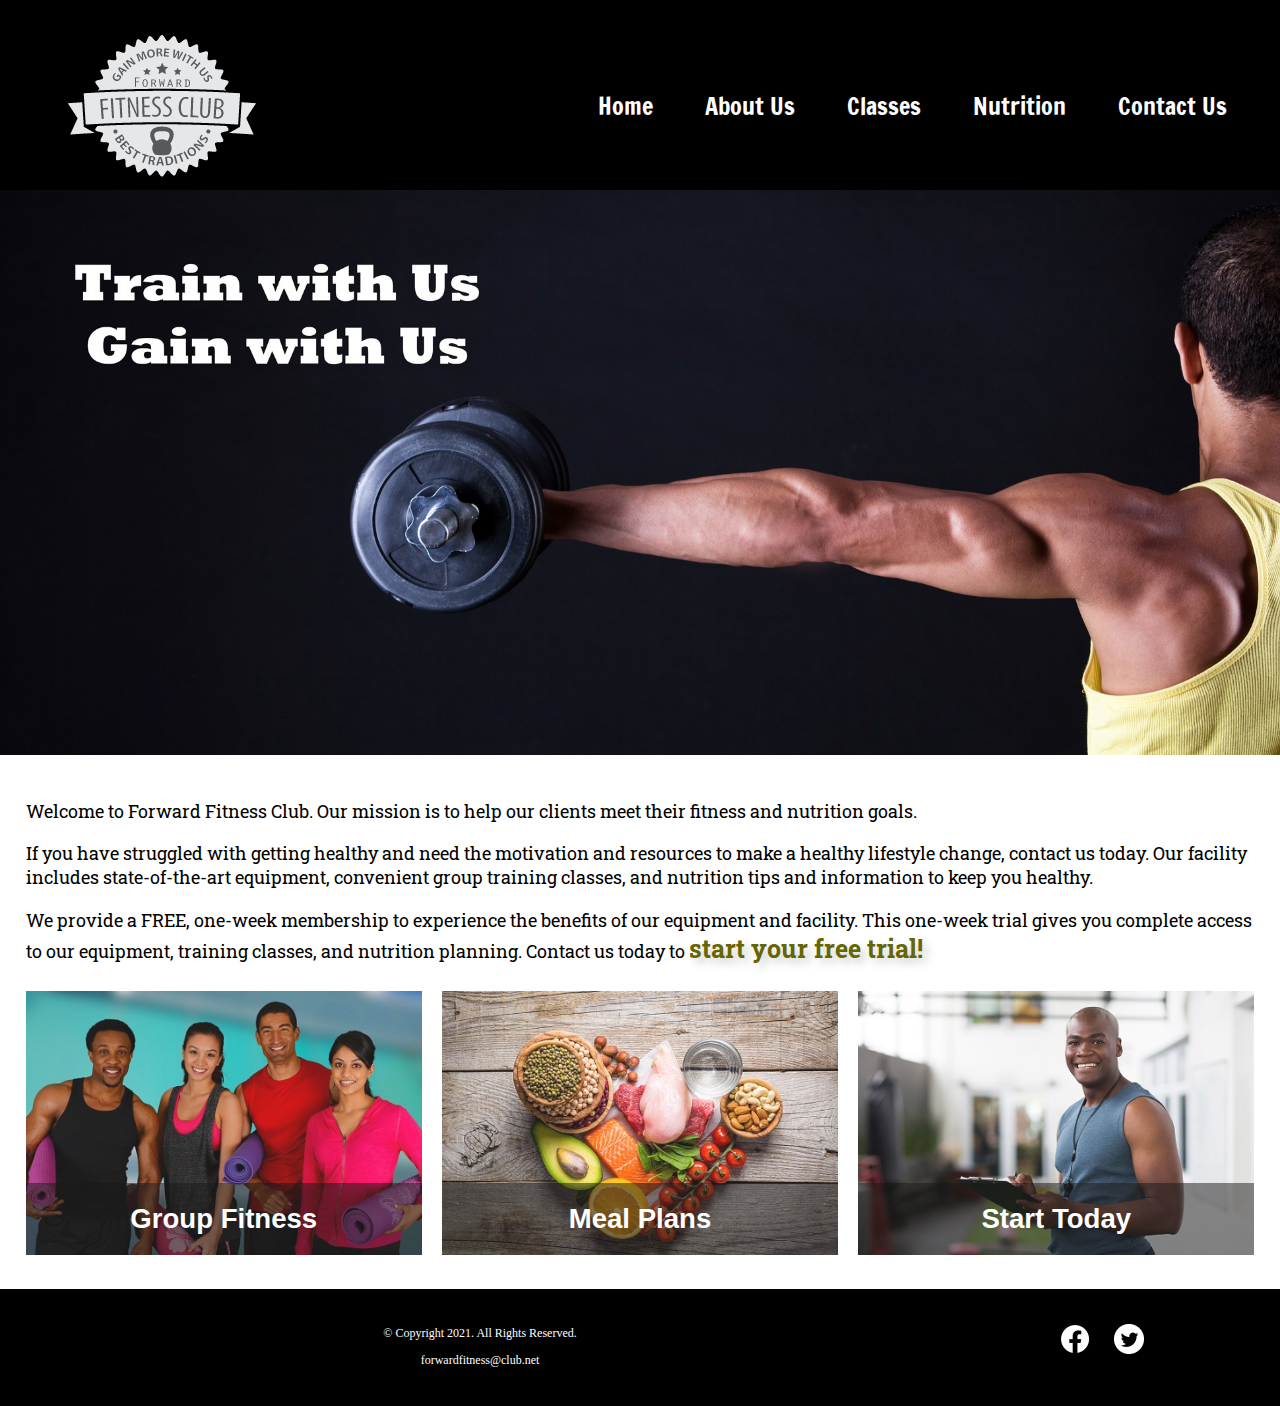
<file: index.html>
<!DOCTYPE html>
<!-- This website template was created by: Chris C. | 5/20/2024 -->
<html lang="en">
<head>
	<title>Complete Fitness - Free Trial | Forward Fitness Club</title>
	<meta charset="utf-8">
    <link rel="stylesheet" href="css/styles.min.css">
    <meta name="viewport" content="width=device-width, initial-scale=1.0">
    <meta name="description" content="The Forward Fitness Club is an elite fitness center dedicated to helping clients achieve their fitness and nutrition goals.">
    <link href="https://fonts.googleapis.com/css?family=Francois+One|Roboto+Slab&display=swap" rel="stylesheet">
    <link rel="shortcut icon" href="images/favicon.ico">
	<link rel="icon" type="image/png" sizes="32x32" href="images/favicon-32.png">
    <link rel="apple-touch-icon" sizes="180x180" href="images/apple-touch-icon.png">
	<link rel="icon" sizes="192x192" href="images/android-chrome-192.png">
</head>
<body>

    <!-- Skip to Content Link -->
    <a class="skip" href="#content">Skip to Content</a>

	<div id="container">
        
        <!-- Mobile Nav -->
        <nav class="mobile-nav">
            <div id="menu-links">
                <a href="index.html">Home</a>
                <a href="about.html">About Us</a>
                <a href="classes.html">Classes</a>
                <a href="nutrition.html">Nutrition</a>
                <a href="contact.html">Contact Us</a>
            </div>
            <a class="menu-icon" onclick="hamburger()">
                <div>&#9776;</div>
            </a>
        </nav>

		<!-- Use the header area for the website name or logo -->
		<header id="ffc-logo">
			<a href="index.html"><img src="images/forward-fitness-logo.png" alt="Forward Fitness Club logo"></a>
		</header>
		
		<!-- Tablet, Desktop Nav -->
		<nav class="tablet-desktop">
			<ul>
                <li><a href="index.html">Home</a></li> 
                <li><a href="about.html">About Us</a></li> 
                <li><a href="classes.html">Classes</a></li> 
                <li><a href="nutrition.html">Nutrition</a></li> 
                <li><a href="contact.html">Contact Us</a></li>
            </ul>
		</nav>
        
        <!-- Hero Image -->
        <div id="hero" class="tablet-desktop">
            <img src="images/hero-image.jpg" alt="left arm extended holding a weight">
        </div>
		
		<!-- Use the main area to add the main content of the webpage -->
		<main id="content">
            
            <div class="mobile">
                
                <p>Welcome to Forward Fitness Club. Our mission is to  help our clients meet their fitness and nutrition goals.</p> 
                
                <h3>FREE One-Week Trial Membership!</h3>
                <p>Call Us Today to Get Started</p>
                <p class="tel-link"><a href="tel:8145559608">(814) 555-9608</a></p>
                
                <h4>Fitness Club Hours:</h4>
                <ul class="hours">
			         <li>Mon - Thu: 6:00am - 6:00pm</li>
			         <li>Friday: 6:00am - 4:00pm</li>
			         <li>Saturday: 8:00am - 6:00pm</li>
			         <li>Sunday: Closed</li>
                </ul>
            
            </div>
            
            <div class="tablet-desktop">
		
                <p>Welcome to Forward Fitness Club. Our mission is to  help our clients meet their fitness and nutrition goals.</p> 

                <p>If you have struggled with getting healthy and need the motivation and resources to make a healthy lifestyle change, contact us today. Our facility includes state-of-the-art equipment, convenient group training classes, and nutrition tips and information to keep you healthy.</p> 

                <p>We provide a FREE, one-week membership to experience the benefits of our equipment and facility. This one-week trial gives you complete access to our equipment, training classes, and nutrition planning. Contact us today to <span class="action">start your free trial!</span></p> 
                
            </div>
            
            <div class="grid">
                
                <figure class="frame">
                        <a href="classes.html"><img src="images/fitness-group.jpg" alt="group of fitness people"></a>
                        <figcaption class="pic-text">Group Fitness</figcaption>
                </figure>
                
                <figure class="frame">
                        <a href="nutrition.html"><img src="images/food-heart.jpg" alt="healthy food in the shape of a heart"></a>
                        <figcaption class="pic-text">Meal Plans</figcaption>
                </figure>
                
                <figure class="frame">
                        <a href="contact.html"><img src="images/personal-trainer.jpg" alt="personal trainer with a clipboard"></a>
                        <figcaption class="pic-text">Start Today</figcaption>
                </figure>
            
            </div>
			
		</main>
		
		<!-- Use the footer area to add webpage footer content -->
		<footer>

            <div class="copyright">
                <p>&copy; Copyright 2021. All Rights Reserved.</p>
                <p><a href="mailto:forwardfitness@club.net">forwardfitness@club.net</a></p>
            </div>

            <div class="social">
                <a href="https://www.facebook.com/fwdfitclub" target="_blank"><img src="images/facebook-logo.png" alt="black and white Facebook logo"></a>
                <a href="https://www.twitter.com/fwdfitclub" target="_blank"><img src="images/twitter-logo.png" alt="black and white Twitter logo"></a>
            </div>

		</footer>
	
	</div>
    
    <script src="scripts/script.js"></script>
	
</body>
</html>
</file>
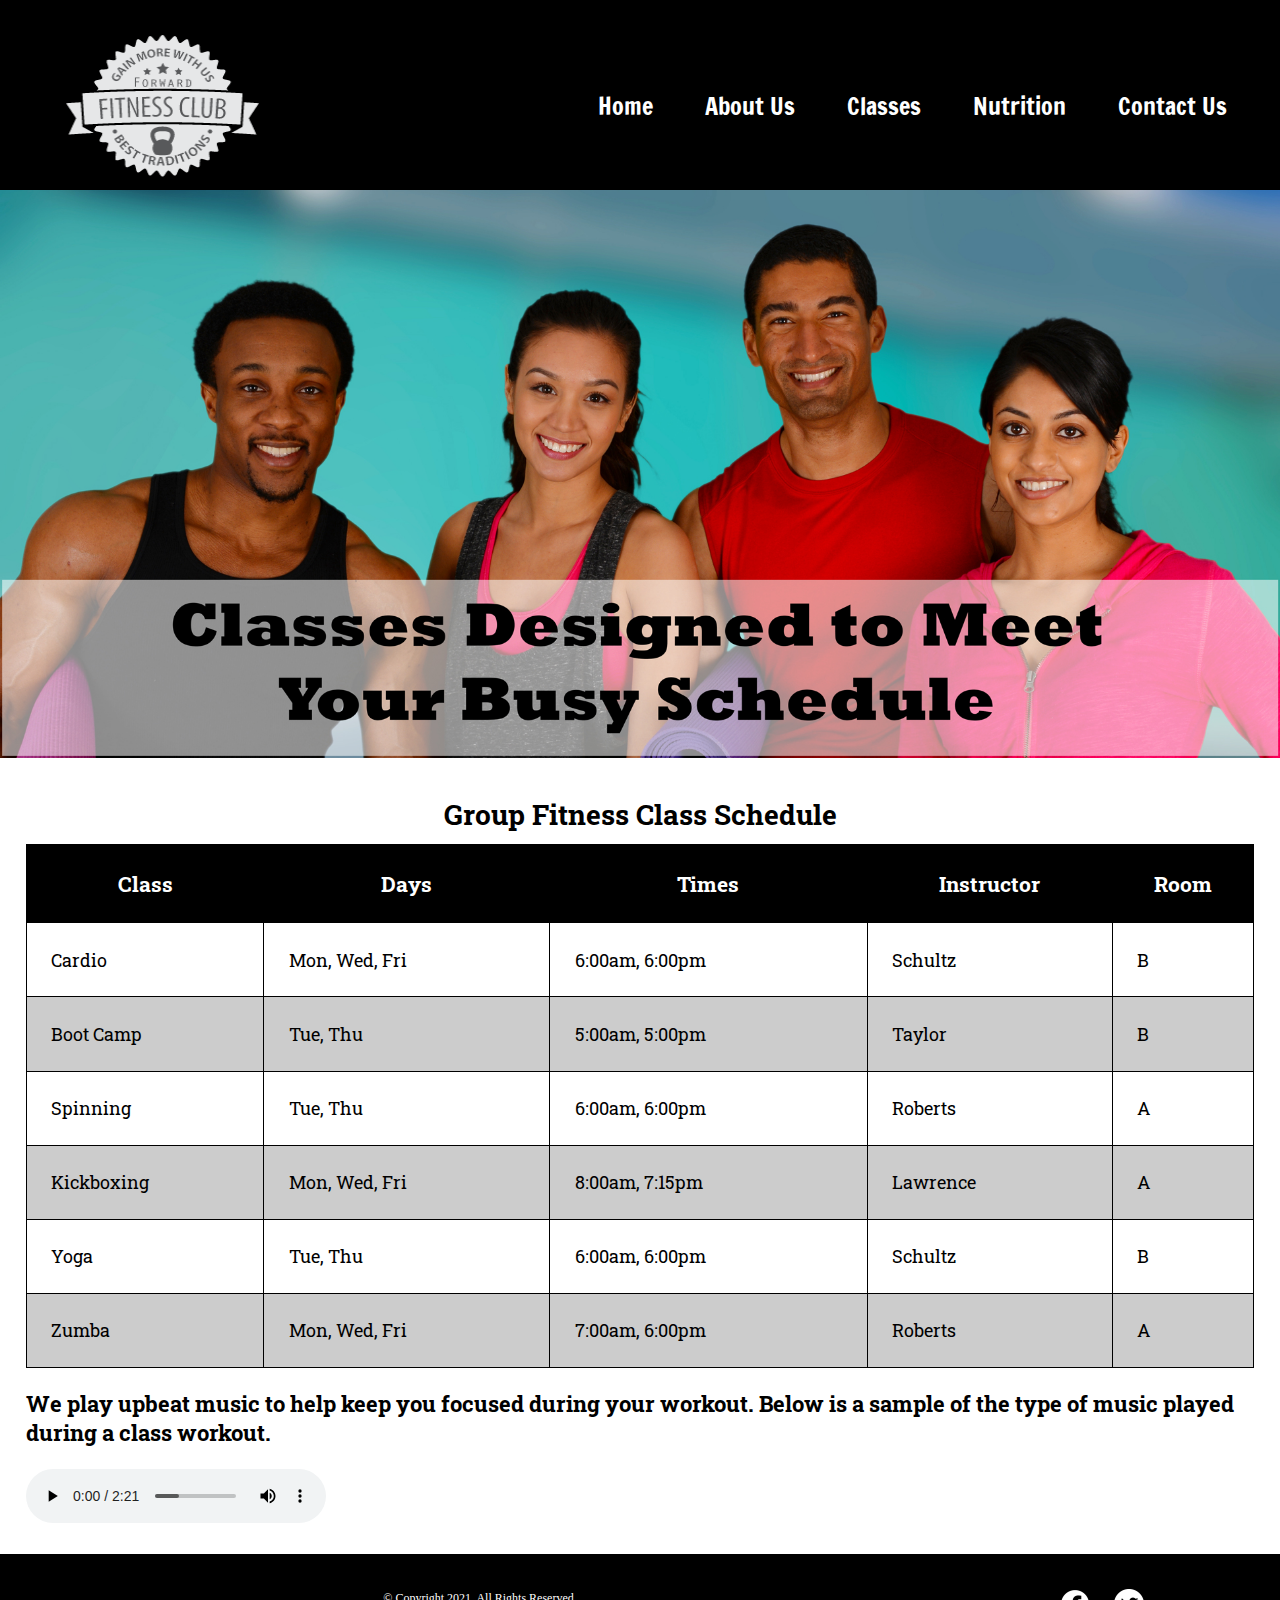
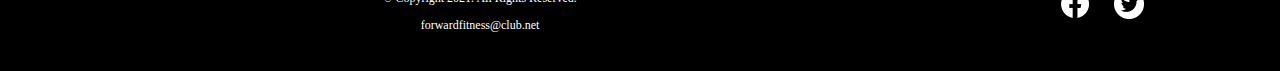
<file: classes.html>
<!DOCTYPE html>
<!-- This website template was created by: Chris C. | 5/20/2024 -->
<html lang="en">
<head>
	<title>Fitness Class Schedule | Forward Fitness Club</title>
	<meta charset="utf-8">
    <link rel="stylesheet" href="css/styles.min.css">
    <meta name="viewport" content="width=device-width, initial-scale=1.0">
    <meta name="description" content="Forward Fitness Club has many fitness classes to meet your needs, including boot camp, cardio, kickboxing, spinning, yoga, and Zumba.">
    <link href="https://fonts.googleapis.com/css?family=Francois+One|Roboto+Slab&display=swap" rel="stylesheet">
    <link rel="shortcut icon" href="images/favicon.ico">
	<link rel="icon" type="image/png" sizes="32x32" href="images/favicon-32.png">
    <link rel="apple-touch-icon" sizes="180x180" href="images/apple-touch-icon.png">
	<link rel="icon" sizes="192x192" href="images/android-chrome-192.png">
</head>
<body>

    <!-- Skip to Content Link -->
    <a class="skip" href="#content">Skip to Content</a>

	<div id="container">
        
        <!-- Mobile Nav -->
        <nav class="mobile-nav">
            <div id="menu-links">
                <a href="index.html">Home</a>
                <a href="about.html">About Us</a>
                <a href="classes.html">Classes</a>
                <a href="nutrition.html">Nutrition</a>
                <a href="contact.html">Contact Us</a>
            </div>
            <a class="menu-icon" onclick="hamburger()">
                <div>&#9776;</div>
            </a>
        </nav>

		<!-- Use the header area for the website name or logo -->
		<header id="ffc-logo">
			<a href="index.html"><img src="images/forward-fitness-logo.png" alt="Forward Fitness Club logo" height="220" width="297"></a>
		</header>
		
		<!-- Tablet, Desktop Nav -->
		<nav class="tablet-desktop">
			<ul>
                <li><a href="index.html">Home</a></li> 
                <li><a href="about.html">About Us</a></li> 
                <li><a href="classes.html">Classes</a></li> 
                <li><a href="nutrition.html">Nutrition</a></li> 
                <li><a href="contact.html">Contact Us</a></li>
            </ul>
		</nav>
        
        <!-- Classes Hero Image -->
        <div id="hero" class="tablet-desktop">
            <img src="images/classes-hero-image.jpg" alt="group of fitness people">
        </div>
		
		<!-- Use the main area to add the main content of the webpage -->
		<main id="content">
            
            <div class="mobile">
            
                <h3>Group Fitness Classes</h3>
                <p>Boot Camp: TR 5am &amp; 5pm</p>
                <p>Cardio: MWF 6am &amp; 6pm</p>
                <p>Kickboxing: MWF 8am &amp; 7:15pm</p>
                <p>Spinning: TR 6am &amp; 6pm</p>
                <p>Yoga: TR 6am &amp; 6pm</p>
                <p>Zumba: MWF 7am &amp; 6pm</p>
                
            </div>
            
            <div class="tablet-desktop">
                
                <table><!-- Start Table -->
                    <caption>Group Fitness Class Schedule</caption>
                    <tr><!-- Row 1 -->
                        <th>Class</th>
                        <th>Days</th>
                        <th>Times</th>
                        <th>Instructor</th>
                        <th>Room</th>
				    </tr>
                    <tr><!-- Row 2 -->
                        <td>Cardio</td>
                        <td>Mon, Wed, Fri</td>
                        <td>6:00am, 6:00pm</td>
                        <td>Schultz</td>
                        <td>B</td>
				    </tr>
                    <tr><!-- Row 3 -->
                        <td>Boot Camp</td>
                        <td>Tue, Thu</td>
                        <td>5:00am, 5:00pm</td>
                        <td>Taylor</td>
                        <td>B</td>
				    </tr>
                    <tr><!-- Row 4 -->
                        <td>Spinning</td>
                        <td>Tue, Thu</td>
                        <td>6:00am, 6:00pm</td>
                        <td>Roberts</td>
                        <td>A</td>
                    </tr>
                    <tr><!-- Row 5 -->
                        <td>Kickboxing</td>
                        <td>Mon, Wed, Fri</td>
                        <td>8:00am, 7:15pm</td>
                        <td>Lawrence</td>
                        <td>A</td>
                    </tr>
                    <tr><!-- Row 6 -->
                        <td>Yoga</td>
                        <td>Tue, Thu</td>
                        <td>6:00am, 6:00pm</td>
                        <td>Schultz</td>
                        <td>B</td>
                    </tr>
                    <tr><!-- Row 7 -->
                        <td>Zumba</td>
                        <td>Mon, Wed, Fri</td>
                        <td>7:00am, 6:00pm</td>
                        <td>Roberts</td>
                        <td>A</td>
                    </tr>
				</table><!-- End Table-->
                
            </div>
            
            <div id="music-sample">
                
                <h3>We play upbeat music to help keep you focused during your workout. Below is a sample of the type of music played during a class workout.</h3>
                <audio controls>
                    <source src="media/ffc_audio.mp3" type="audio/mp3">
                    <source src="media/ffc_audio.ogg" type="audio/ogg">
                    <p>Your browser does not support the audio element.</p>
                </audio>
                
            </div>
            
		</main>
		
		<!-- Use the footer area to add webpage footer content -->
		<footer>

            <div class="copyright">
                <p>&copy; Copyright 2021. All Rights Reserved.</p>
                <p><a href="mailto:forwardfitness@club.net">forwardfitness@club.net</a></p>
            </div>

            <div class="social">
                <a href="https://www.facebook.com/fwdfitclub" target="_blank"><img src="images/facebook-logo.png" alt="black and white Facebook logo"></a>
                <a href="https://www.twitter.com/fwdfitclub" target="_blank"><img src="images/twitter-logo.png" alt="black and white Twitter logo"></a>
            </div>

		</footer>
	
	</div>
    
    <script src="scripts/script.js"></script>
	
</body>
</html>
</file>
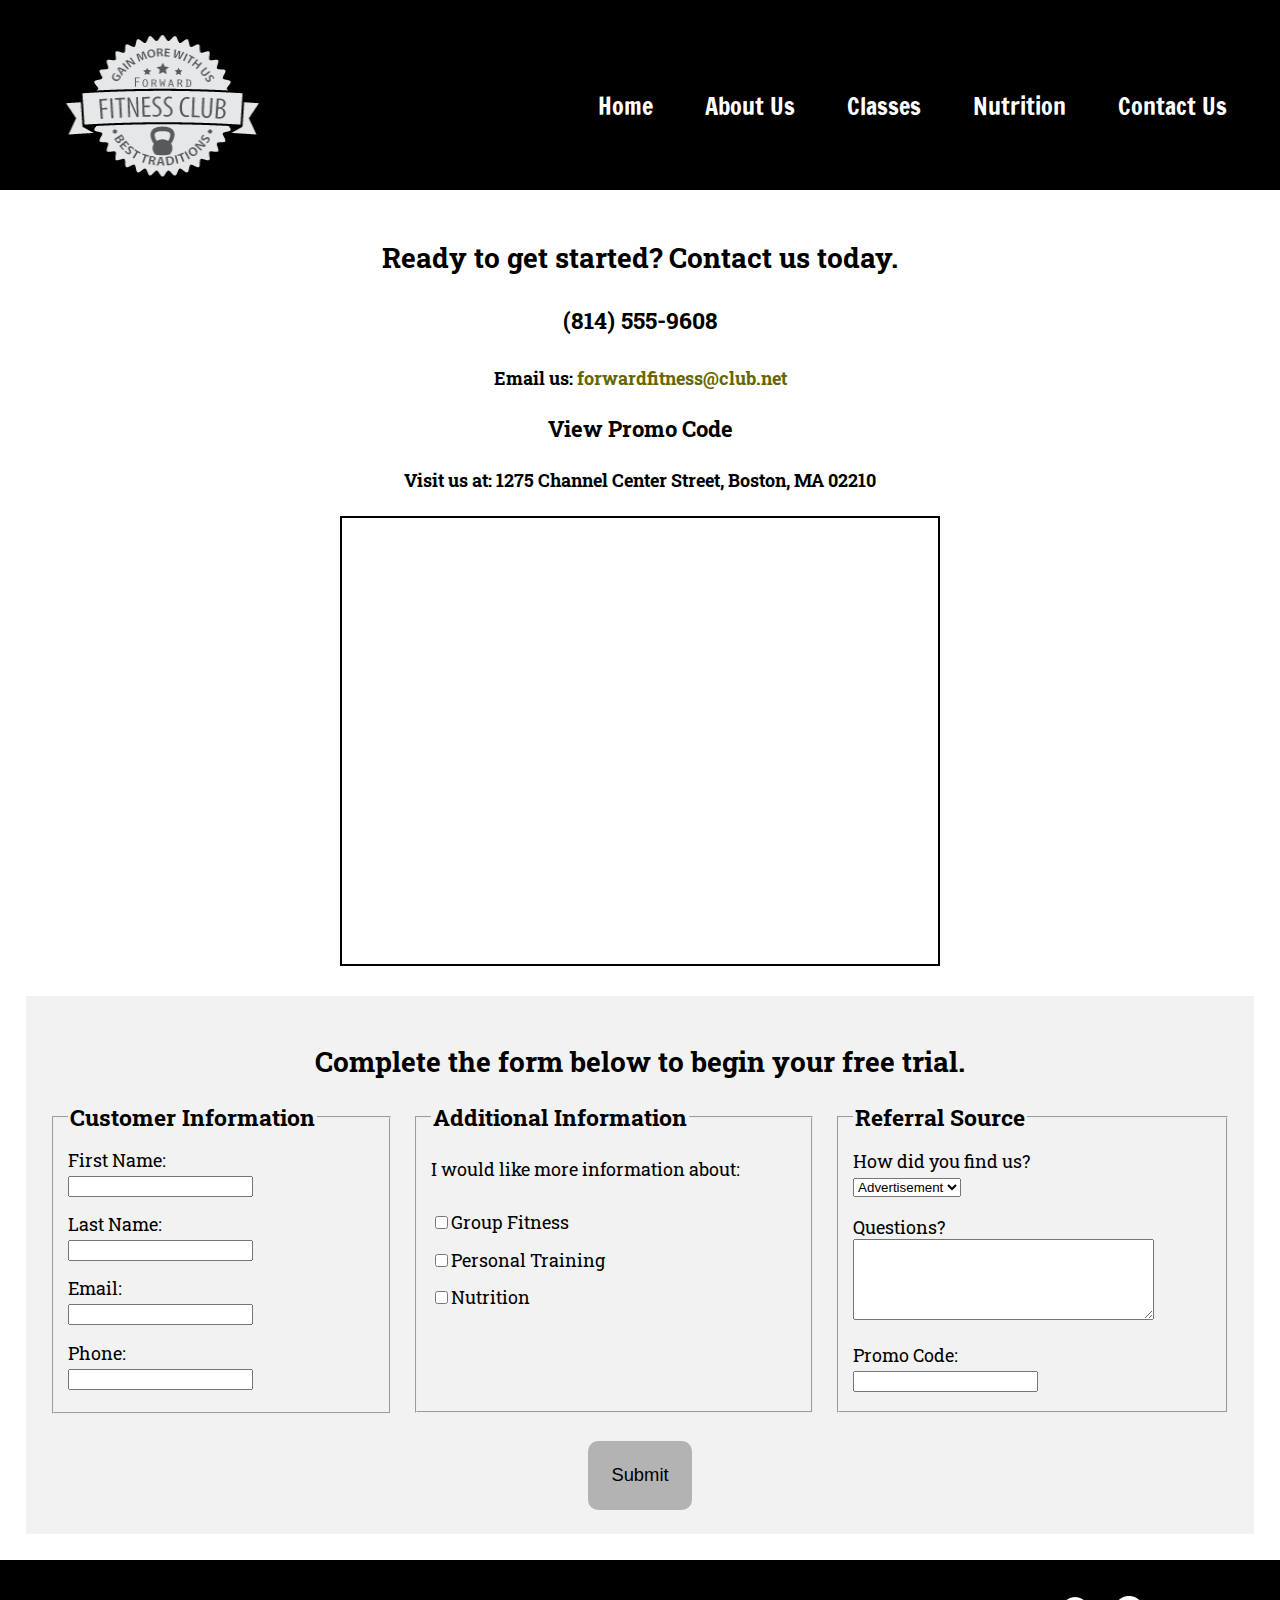
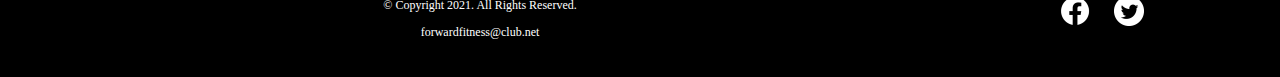
<file: contact.html>
<!DOCTYPE html>
<!-- This website template was created by: Chris C. | 5/20/2024 -->
<html lang="en">
<head>
	<title>Contact Us - Location | Forward Fitness Club</title>
	<meta charset="utf-8">
    <link rel="stylesheet" href="css/styles.min.css">
    <meta name="viewport" content="width=device-width, initial-scale=1.0">
    <meta name="description" content="Forward Fitness Club provides a complimentary one-week trial membership. Contact us today to learn more.">
    <link href="https://fonts.googleapis.com/css?family=Francois+One|Roboto+Slab&display=swap" rel="stylesheet">
	<link rel="shortcut icon" href="images/favicon.ico">
	<link rel="icon" type="image/png" sizes="32x32" href="images/favicon-32.png">
    <link rel="apple-touch-icon" sizes="180x180" href="images/apple-touch-icon.png">
	<link rel="icon" sizes="192x192" href="images/android-chrome-192.png">
</head>
<body>

    <!-- Skip to Content Link -->
    <a class="skip" href="#content">Skip to Content</a>

	<div id="container">
        
        <!-- Mobile Nav -->
        <nav class="mobile-nav">
            <div id="menu-links">
                <a href="index.html">Home</a>
                <a href="about.html">About Us</a>
                <a href="classes.html">Classes</a>
                <a href="nutrition.html">Nutrition</a>
                <a href="contact.html">Contact Us</a>
            </div>
            <a class="menu-icon" onclick="hamburger()">
                <div>&#9776;</div>
            </a>
        </nav>

		<!-- Use the header area for the website name or logo -->
		<header id="ffc-logo">
			<a href="index.html"><img src="images/forward-fitness-logo.png" alt="Forward Fitness Club logo" height="220" width="297"></a>
		</header>
		
		<!-- Tablet, Desktop Nav -->
		<nav class="tablet-desktop">
			<ul>
                <li><a href="index.html">Home</a></li> 
                <li><a href="about.html">About Us</a></li> 
                <li><a href="classes.html">Classes</a></li> 
                <li><a href="nutrition.html">Nutrition</a></li> 
                <li><a href="contact.html">Contact Us</a></li>
            </ul>
		</nav>
		
		<!-- Use the main area to add the main content of the webpage -->
		<main id="content">
		
			<div id="contact">
			
				<h2>Ready to get started? Contact us today.</h2> 					
                <h4 class="mobile tel-link"><a href="tel:8145559608">(814) 555-9608</a></h4>
                <h4 class="tablet-desktop tel-num">(814) 555-9608</h4>
				<h4>Email us: <a href="mailto:forwardfitness@club.net" class="contact-email-link">forwardfitness@club.net</a></h4>
                <h3 class="offer" onclick="discount()" id="special">View Promo Code</h3>
				<h4>Visit us at: 1275 Channel Center Street, Boston, MA 02210</h4>
				
				<iframe src="https://www.google.com/maps/embed?pb=!1m18!1m12!1m3!1d2948.8517572084897!2d-71.05362748503984!3d42.34568384400281!2m3!1f0!2f0!3f0!3m2!1i1024!2i768!4f13.1!3m3!1m2!1s0x89e37a7dc2b67e7b%3A0x36ec93427cd9c5f1!2sChannel+Center+St%2C+Boston%2C+MA+02210!5e0!3m2!1sen!2sus!4v1558137213400!5m2!1sen!2sus" width="600" height="450" allowfullscreen class="map"></iframe>
			
			</div>
            
            <div id="form">
                
                <h2>Complete the form below to begin your free trial.</h2> 
            
                <form class="form-grid"><!-- Start Form -->
                    
                    <fieldset>
                        <legend>Customer Information</legend>
                        <label for="fName">First Name:</label>
                        <input type="text" name="fName" id="fName" required>

                        <label for="lName">Last Name:</label>
                        <input type="text" name="lName" id="lName" required> 
                        
                        <label for="email">Email:</label>
                        <input type="email" name="email" id="email" required>
                        
                        <label for="phone">Phone:</label>
                        <input type="tel" id="phone" name="phone" required>
                    </fieldset>
                    
                    <fieldset>
                        <legend>Additional Information</legend>
                        <p>I would like more information about:</p>
                            
                        <label for="grpfit"><input type="checkbox" name="interest" id="grpfit" value="Group Fitness">Group Fitness</label>

                        <label for="prtrain"><input type="checkbox" name="interest" id="prtrain" value="Personal Training">Personal Training</label>

                        <label for="nutr"><input type="checkbox" name="interest" id="nutr" value="Nutrition">Nutrition</label>
                    </fieldset>
                    
                    <fieldset>
                            <legend>Referral Source</legend>
                            <label for="reference">How did you find us?</label>
                            <select name="reference" id="reference">
                                <option value="ad">Advertisement</option>
                                <option value="friend">Friend</option>
                                <option value="google">Google</option>
                                <option value="social">Social Media</option>
                                <option value="other">Other</option>
                            </select>

                            <label for="questions">Questions?</label>
                            <textarea id="questions" name="questions" rows="5" cols="35"></textarea>
                        
                            <label for="promo">Promo Code:</label>
                            <input type="text" id="promo" name="promo">
                    </fieldset>
                    
                    <input type="submit" id="submit" value="Submit" class="btn">
                    
                </form>
            
            </div>
			
		</main>
		
		<!-- Use the footer area to add webpage footer content -->
		<footer>

            <div class="copyright">
                <p>&copy; Copyright 2021. All Rights Reserved.</p>
                <p><a href="mailto:forwardfitness@club.net">forwardfitness@club.net</a></p>
            </div>

            <div class="social">
                <a href="https://www.facebook.com/fwdfitclub" target="_blank"><img src="images/facebook-logo.png" alt="black and white Facebook logo"></a>
                <a href="https://www.twitter.com/fwdfitclub" target="_blank"><img src="images/twitter-logo.png" alt="black and white Twitter logo"></a>
            </div>

		</footer>
	
	</div>
    
    <script src="scripts/script.js"></script>

</body>
</html>
</file>
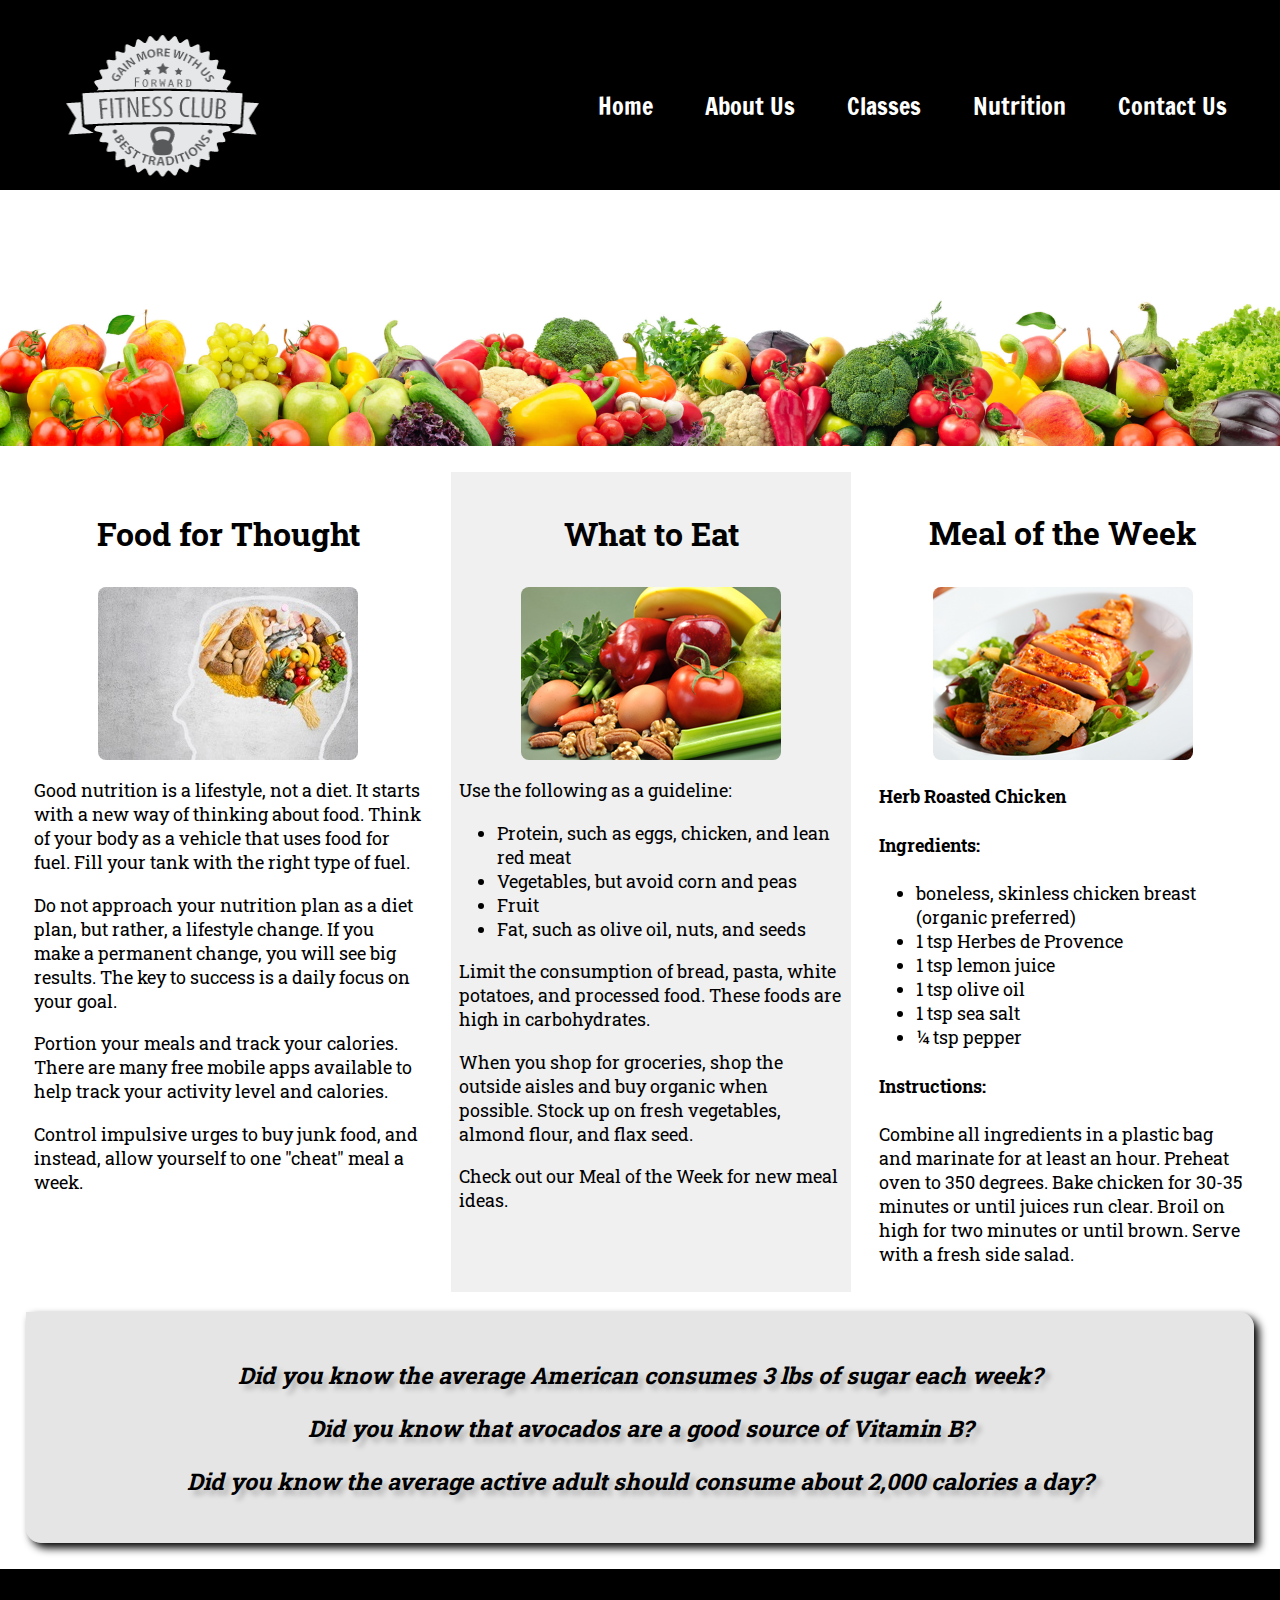
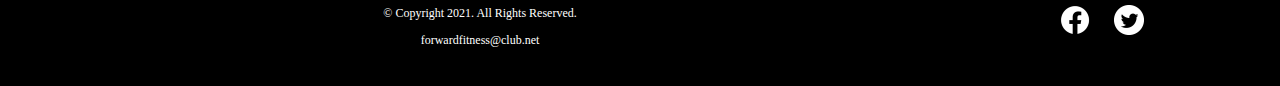
<file: nutrition.html>
<!DOCTYPE html>
<!-- This website template was created by: Chris C. | 5/20/2024 -->
<html lang="en">
<head>
	<title>Nutrition Guidance | Forward Fitness Club</title>
	<meta charset="utf-8">
    <link rel="stylesheet" href="css/styles.min.css">
    <meta name="viewport" content="width=device-width, initial-scale=1.0">
    <meta name="description" content="Forward Fitness Club provides nutrition guides and meal planning to help you meet your nutrition goals.">
    <link href="https://fonts.googleapis.com/css?family=Francois+One|Roboto+Slab&display=swap" rel="stylesheet">
    <link rel="shortcut icon" href="images/favicon.ico">
	<link rel="icon" type="image/png" sizes="32x32" href="images/favicon-32.png">
    <link rel="apple-touch-icon" sizes="180x180" href="images/apple-touch-icon.png">
	<link rel="icon" sizes="192x192" href="images/android-chrome-192.png">
</head>
<body>

    <!-- Skip to Content Link -->
    <a class="skip" href="#content">Skip to Content</a>

	<div id="container">
        
        <!-- Mobile Nav -->
        <nav class="mobile-nav">
            <div id="menu-links">
                <a href="index.html">Home</a>
                <a href="about.html">About Us</a>
                <a href="classes.html">Classes</a>
                <a href="nutrition.html">Nutrition</a>
                <a href="contact.html">Contact Us</a>
            </div>
            <a class="menu-icon" onclick="hamburger()">
                <div>&#9776;</div>
            </a>
        </nav>

		<!-- Use the header area for the website name or logo -->
		<header id="ffc-logo">
			<a href="index.html"><img src="images/forward-fitness-logo.png" alt="Forward Fitness Club logo" height="220" width="297"></a>
		</header>
		
		<!-- Tablet, Desktop Nav -->
		<nav class="tablet-desktop">
			<ul>
                <li><a href="index.html">Home</a></li> 
                <li><a href="about.html">About Us</a></li> 
                <li><a href="classes.html">Classes</a></li> 
                <li><a href="nutrition.html">Nutrition</a></li> 
                <li><a href="contact.html">Contact Us</a></li>
            </ul>
		</nav>
        
        <!-- Nutrition Hero Image -->
        <div id="hero">
            <img src="images/hero-veggies.jpg" alt="fresh vegetables">
        </div>
		
		<!-- Use the main area to add the main content of the webpage -->
		<main class="grid" id="content">
            
            <article>
                <h3>Food for Thought</h3>
                <img src="images/food-thought.jpg" alt="food for thought image" class="round">
                <p>Good nutrition is a lifestyle, not a diet. It starts with a new way of thinking about food. Think of your body as a vehicle that uses food for fuel. Fill your tank with the right type of fuel.</p>
                <p>Do not approach your nutrition plan as a diet plan, but rather, a lifestyle change. If you make a permanent change, you will see big results. The key to success is a daily focus on your goal.</p> 
                <p>Portion your meals and track your calories. There are many free mobile apps available to help track your activity level and calories.</p>
                <p>Control impulsive urges to buy junk food, and instead, allow yourself to one "cheat" meal a week.</p>
            </article>
		
            <article>
                <h3>What to Eat</h3>
                <img src="images/fresh-food.jpg" alt="fresh vegetables, fruit, eggs, and nuts" class="round">
                <p>Use the following as a guideline:</p>
                <ul>
                    <li>Protein, such as eggs, chicken, and lean red meat</li>
                    <li>Vegetables, but avoid corn and peas</li>
                    <li>Fruit</li>
                    <li>Fat, such as olive oil, nuts, and seeds</li>
                </ul>
                <p>Limit the consumption of bread, pasta, white potatoes, and processed food. These foods are high in carbohydrates.</p>
                <p>When you shop for groceries, shop the outside aisles and buy organic when possible. Stock up on fresh vegetables, almond flour, and flax seed.</p>
                <p>Check out our Meal of the Week for new meal ideas.</p>
            </article>

            <article>
                <h3>Meal of the Week</h3>
                <img src="images/food-chicken.jpg" alt="herb roasted chicken" class="round">
                <h4>Herb Roasted Chicken</h4>
                <h4>Ingredients:</h4>
                <ul>
                    <li>boneless, skinless chicken breast (organic preferred)</li>
                    <li>1 tsp Herbes de Provence</li>
                    <li>1 tsp lemon juice</li>
                    <li>1 tsp olive oil</li>
                    <li>1 tsp sea salt</li>
                    <li>&frac14; tsp pepper</li>
                </ul>
                <h4>Instructions:</h4>
                <p>Combine all ingredients in a plastic bag and marinate for at least an hour. Preheat oven to 350 degrees. Bake chicken for 30-35 minutes or until juices run clear. Broil on high for two minutes or until brown. Serve with a fresh side salad.</p>
            </article>
            
            <aside class="tablet-desktop grid-item4">
                <p>Did you know the average American consumes 3 lbs of sugar each week?</p> 
                <p>Did you know that avocados are a good source of Vitamin B?</p>
                <p>Did you know the average active adult should consume about 2,000 calories a day?</p>
            </aside>
            
		</main>
		
		<!-- Use the footer area to add webpage footer content -->
		<footer>

            <div class="copyright">
                <p>&copy; Copyright 2021. All Rights Reserved.</p>
                <p><a href="mailto:forwardfitness@club.net">forwardfitness@club.net</a></p>
            </div>

            <div class="social">
                <a href="https://www.facebook.com/fwdfitclub" target="_blank"><img src="images/facebook-logo.png" alt="black and white Facebook logo"></a>
                <a href="https://www.twitter.com/fwdfitclub" target="_blank"><img src="images/twitter-logo.png" alt="black and white Twitter logo"></a>
            </div>

		</footer>
	
	</div>
    
    <script src="scripts/script.js"></script>
	
</body>
</html>
</file>
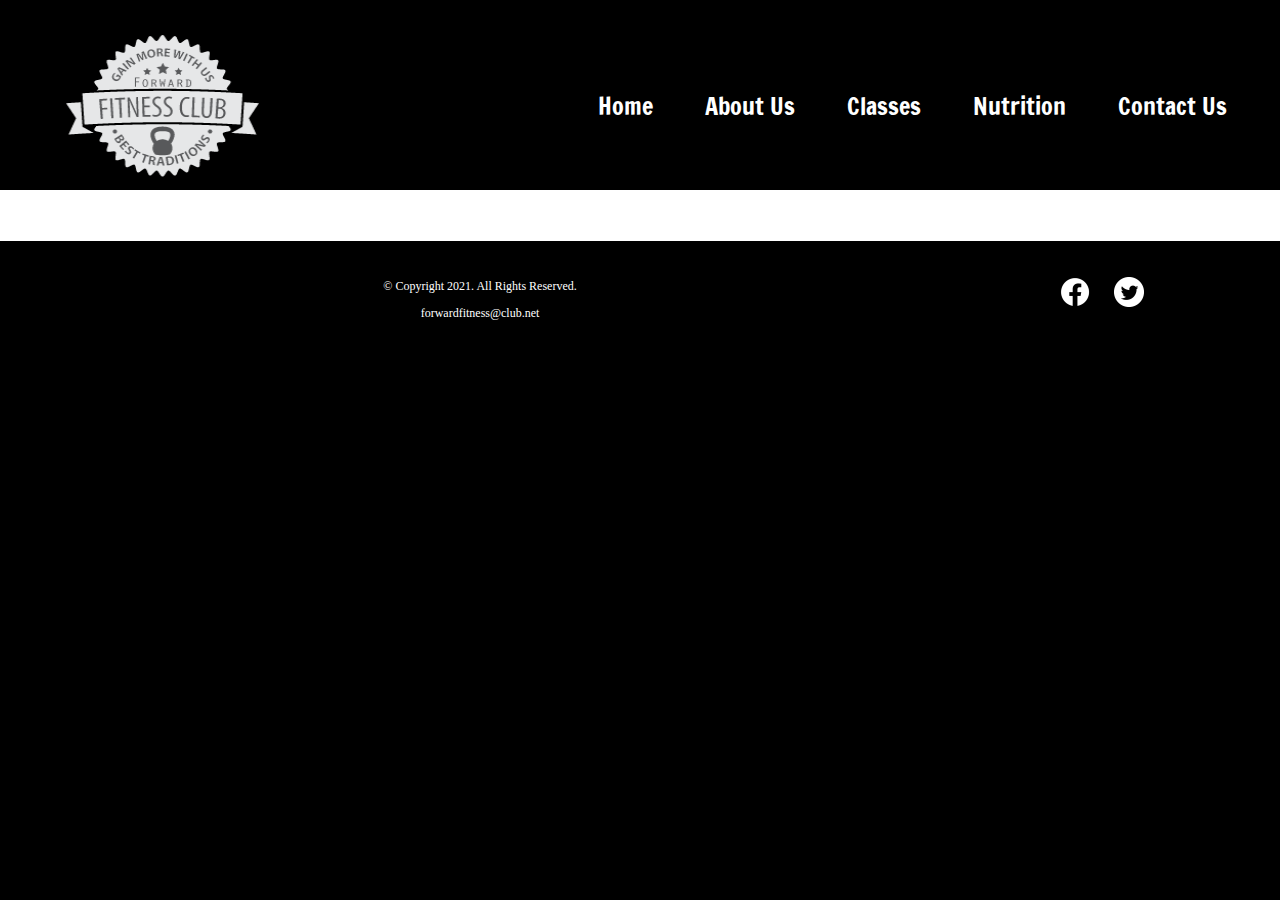
<file: template.html>
<!DOCTYPE html>
<!-- This website template was created by: Chris C. | 5/20/2024 -->
<html lang="en">
<head>
	<title>| Forward Fitness Club</title>
	<meta charset="utf-8">
    <link rel="stylesheet" href="css/styles.min.css">
    <meta name="viewport" content="width=device-width, initial-scale=1.0">
    <meta name="description" content="The Forward Fitness Club is an elite fitness center dedicated to helping clients achieve their fitness and nutrition goals.">
    <link href="https://fonts.googleapis.com/css?family=Francois+One|Roboto+Slab&display=swap" rel="stylesheet">
    <link rel="shortcut icon" href="images/favicon.ico">
	<link rel="icon" type="image/png" sizes="32x32" href="images/favicon-32.png">
    <link rel="apple-touch-icon" sizes="180x180" href="images/apple-touch-icon.png">
	<link rel="icon" sizes="192x192" href="images/android-chrome-192.png">
</head>
<body>

    <!-- Skip to Content Link -->
    <a class="skip" href="#content">Skip to Content</a>

	<div id="container">
        
        <!-- Mobile Nav -->
        <nav class="mobile-nav">
            <div id="menu-links">
                <a href="index.html">Home</a>
                <a href="about.html">About Us</a>
                <a href="classes.html">Classes</a>
                <a href="nutrition.html">Nutrition</a>
                <a href="contact.html">Contact Us</a>
            </div>
            <a class="menu-icon" onclick="hamburger()">
                <div>&#9776;</div>
            </a>
        </nav>

		<!-- Use the header area for the website name or logo -->
		<header id="ffc-logo">
			<a href="index.html"><img src="images/forward-fitness-logo.png" alt="Forward Fitness Club logo" height="220" width="297"></a>
		</header>
		
		<!-- Tablet, Desktop Nav -->
		<nav class="tablet-desktop">
			<ul>
                <li><a href="index.html">Home</a></li> 
                <li><a href="about.html">About Us</a></li> 
                <li><a href="classes.html">Classes</a></li> 
                <li><a href="nutrition.html">Nutrition</a></li> 
                <li><a href="contact.html">Contact Us</a></li>
            </ul>
		</nav>
		
		<!-- Use the main area to add the main content of the webpage -->
		<main id="content">
		</main>
		
		<!-- Use the footer area to add webpage footer content -->
		<footer>

            <div class="copyright">
                <p>&copy; Copyright 2021. All Rights Reserved.</p>
                <p><a href="mailto:forwardfitness@club.net">forwardfitness@club.net</a></p>
            </div>

            <div class="social">
                <a href="https://www.facebook.com/fwdfitclub" target="_blank"><img src="images/facebook-logo.png" alt="black and white Facebook logo"></a>
                <a href="https://www.twitter.com/fwdfitclub" target="_blank"><img src="images/twitter-logo.png" alt="black and white Twitter logo"></a>
            </div>

		</footer>
	
	</div>
    
    <script src="scripts/script.js"></script>
	
</body>
</html>
</file>
<file: css/styles.min.css>
body,header,nav,main,footer,h1,div,img,ul,figure,figcaption,section,article,aside,audio,video{margin:0;padding:0;border:0}body{background-color:#000}img,video{max-width:100%;display:block}*{box-sizing:border-box}.skip{position:absolute;left:-999px}.skip:focus{color:#000;background-color:#fff;text-decoration:none;padding:.5%;top:auto;left:auto;right:1px;z-index:1;}header{top:0;background-color:#000;height:190px}header img{margin:0 auto}.mobile-nav a{color:#fff;font-family:'Francois One',sans-serif;text-align:center;font-size:2em;text-decoration:none;padding:3%;display:block}.mobile-nav a.menu-icon{display:block;position:absolute;right:0;top:0}.mobile{display:block}.tablet-desktop,#menu-links{display:none}main{background-color:#fff;padding:2%;font-size:1.15em;font-family:'Roboto Slab',serif}video{margin:0 auto 4%}.mobile h3{text-shadow:5px 5px 8px #ccc}article{padding:2%}article h3{text-align:center}article img{margin:0 auto}article ul{margin-left:10%}article:nth-of-type(2){background-color:rgb(204 204 204 / .3)}.tel-link{background-color:#404040;padding:2%;margin:0 auto;width:80%;text-align:center;border-radius:5px}.tel-link a{color:#fff;text-decoration:none;font-size:1.5em;display:block}.hours{margin-left:10%}.action{font-size:1.35em;color:#660;font-weight:700;text-shadow:5px 5px 8px #ccc}.frame{position:relative;max-width:450px;margin:2% auto}.pic-text{position:absolute;bottom:0;background:rgb(0 0 0 / .5);color:#fff;width:100%;padding:20px;text-align:center;font-family:Verdana,Arial,sans-serif;font-size:1.5em;font-weight:700}#weights,#cardio,#training{margin:0 2%}.round{border-radius:8px}.external-link{color:#660;font-weight:700;text-decoration:none}#contact{text-align:center}#contact .contact-email-link{color:#660;text-decoration:none}.map{border:2px solid #000;width:95%;height:50%}#form{margin-top:2%;background-color:#f2f2f2;padding:2%}#form h2{text-align:center}fieldset,input,select,textarea{margin-bottom:2%}fieldset legend{font-weight:700;font-size:1.25em}label{display:block;padding-top:3%}form #submit{margin:0 auto;border:none;display:block;padding:2%;background-color:#b3b3b3;font-size:1em;border-radius:10px}footer .copyright{font-size:.75em;text-align:center;color:#fff;padding:2% 4%;float:left;width:75%}footer p a{color:#fff;text-decoration:none}.social{float:right;width:20%;padding:2%}.social img{display:inline-block;padding:5%}@media screen and (min-width:630px),print{.tablet-desktop{display:block}.mobile,.mobile-nav{display:none}header{padding-bottom:2%}nav{padding:1%;margin-bottom:1%}nav ul{list-style-type:none;text-align:center}nav li{font-size:1.5em;font-family:'Francois One',sans-serif;display:inline-block;border-right:1px solid #fff}nav li:last-child{border-right:none}nav li a{padding:.1em .75em;display:block;color:#fff;text-decoration:none}main ul{margin:0 0 4% 10%}.grid{display:grid;grid-template-columns:auto auto auto;grid-gap:20px}.pic-text{font-size:1em;padding:10px}aside{text-align:center;font-size:1.25em;font-style:italic;font-weight:700;padding:2%;background-color:rgb(204 204 204 / .5);box-shadow:5px 5px 8px #000;text-shadow:5px 5px 5px #b3b3b3;border-radius:0 15px}.grid-item4{grid-column:1 / span 3}#exercises{border-top:1px solid #000;border-bottom:1px solid #000;background:linear-gradient(to right,#ccc,#fff);background-color:#f2f2f2;padding:1% 2%}#exercises dt{font-weight:700}#exercises dd{padding:.5% 1% 2% 0}.viewex{font-weight:700;cursor:pointer}#example{display:none}.tel-num{font-size:1.25em}.map{width:600px;height:450px}table{border:1px solid #000;border-collapse:collapse;margin:0 auto;width:100%}caption{font-size:1.5em;font-weight:700;padding:1%}th,td{border:1px solid #000;padding:2%}th{background-color:#000;color:#fff;font-size:1.15em}tr:nth-child(odd){background-color:#ccc}form{width:70%;margin:0 auto}@-webkit-keyframes text-animation{0%{font-size:1em}50%{font-size:2em}100%{font-size:1.35em}}@keyframes text-animation{0%{font-size:1em}50%{font-size:2em}100%{font-size:1.35em}}figcaption{-webkit-animation-name:text-animation;animation-name:text-animation;-webkit-animation-delay:3s;animation-delay:3s;-webkit-animation-duration:5s;animation-duration:5s}}@media screen and (min-width:1015px),print{header{width:25%;float:left;padding-bottom:0}nav{float:right;width:70%;margin:4em 1em 0 0}nav ul{text-align:right}nav li{border:none}nav li a{padding:.5em 1em}nav li a:hover{color:#000;background-color:#fff;transform:scale(1.3)}main{clear:left}main h1{font-size:1.8em}article h3{font-size:1.75em}.pic-text{font-size:1.5em;padding:20px}.frame{opacity:.9}.frame:hover{opacity:1;box-shadow:8px 8px 10px gray;transform:translateY(10px)}#weights,#cardio,#training{width:29%;float:left;margin:0 2%}#exercises{clear:left}.offer:hover{transform:scale(1.25);cursor:pointer}form{width:auto}.form-grid{display:grid;grid-template-columns:auto auto auto;grid-gap:20px}.btn{grid-column:1 / span 3}}@media screen and (min-width:1921px){#container{width:1920px;margin:0 auto}table{width:80%}}@media print{body{background-color:#fff;color:#000}}
</file>
